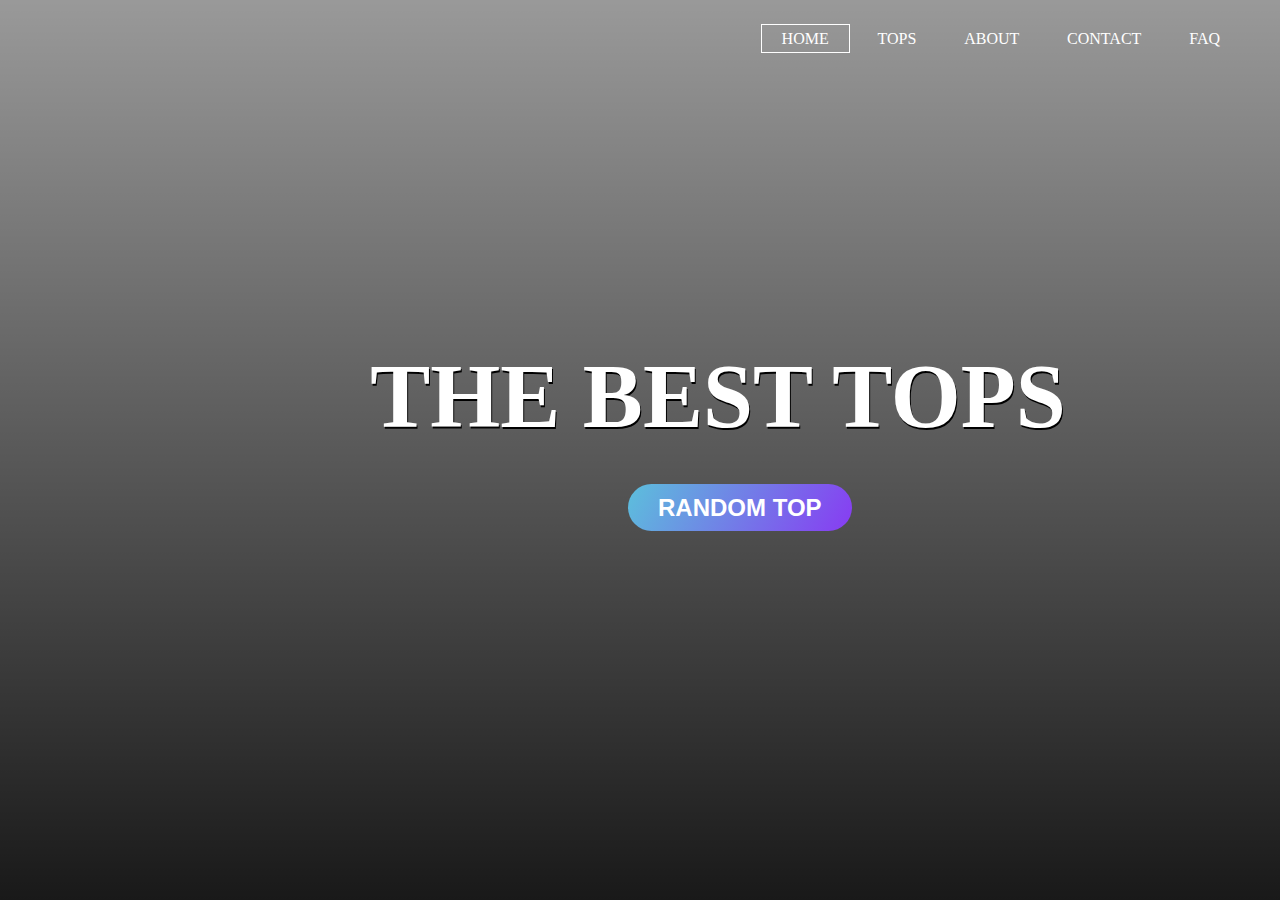
<file: index.html>
<!DOCTYPE <html></html>
<html>
<meta charset="UTF-8">
<meta name="viewport" content="width=device-width, initial-scale=0.01">
<head>
	<title>
	TOP 5
	</title>
</head>	
<link rel="stylesheet" type="text/css" href="css/page.css">
<script src="js/button.js"></script>
<body>
	<header>
		<div class="row">
			
			<ul class="main-nav">
				<li class="active"><a href="">HOME</a></li>
				<li><a href="tops/tops.html">TOPS</a>
					<ul class="drop">
						<li><a href="tops/food.html">FOOD</a></li>
						<li><a href="tops/people.html">PEOPLE</a></li>
						<li><a href="tops/books.html">BOOKS</a></li>
						<li><a href="tops/youtubers.html">YOUTUBERS</a></li>
						<li><a href="tops/music.html">SONGS</a></li>
						<li><a href="tops/countries.html">COUNTRIES</a></li>
						<li><a href="tops/tech.html">TECH</a></li>

					</ul>
				</li>
			
				<li><a href="otros/about.html">ABOUT</a></li>
				<li><a href="">CONTACT</a></li>
				<li><a href="">FAQ</a></li>
					
			</ul>

		</div>

		<div class="hero">
			<h1>THE BEST TOPS</h1>
			<div class="button"><a href="#" onclick="randSite();"> RANDOM TOP</a>
								
		  </div>

		
	</header>




</body>
</html>
</file>
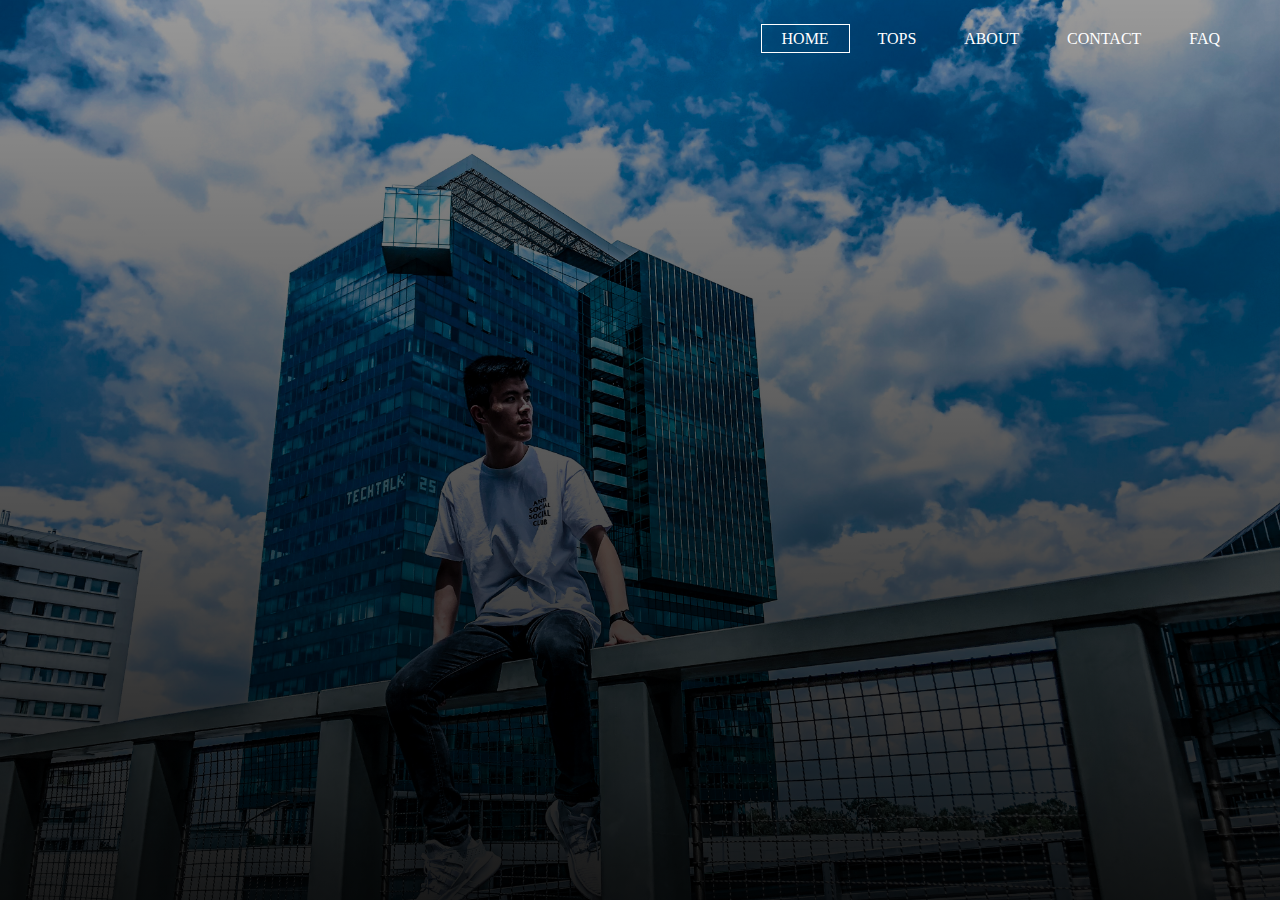
<file: otros/about.html>
<!DOCTYPE <html></html>
<html>
<meta charset="UTF-8">
<meta name="viewport" content="width=device-width, initial-scale=0.01">
<head>
	<title>
	TOP 5
	</title>
</head>	
<link rel="stylesheet" type="text/css" href="../css/about.css">

<body>
	<header>
		<div class="row">
			
			<ul class="main-nav">
				<li class="active"><a href="../index.html">HOME</a></li>
				<li><a href="../tops/tops.html">TOPS</a>
					<ul class="drop">
						<li><a href="../tops/food.html">FOOD</a></li>
						<li><a href="../tops/people.html">PEOPLE</a></li>
						<li><a href="../tops/books.html">BOOKS</a></li>
						<li><a href="../tops/youtubers.html">YOUTUBERS</a></li>
						<li><a href="../tops/music.html">SONGS</a></li>
						<li><a href="../tops/countries.html">COUNTRIES</a></li>
						<li><a href="../tops/tech.html">TECH</a></li>

					</ul>
				</li>
			
				
				<li><a href="about.html">ABOUT</a></li>
				<li><a href="">CONTACT</a></li>
				<li><a href="">FAQ</a></li>
					
			</ul>

		</div>

		
		
	</header>




</body>
</html>
</file>
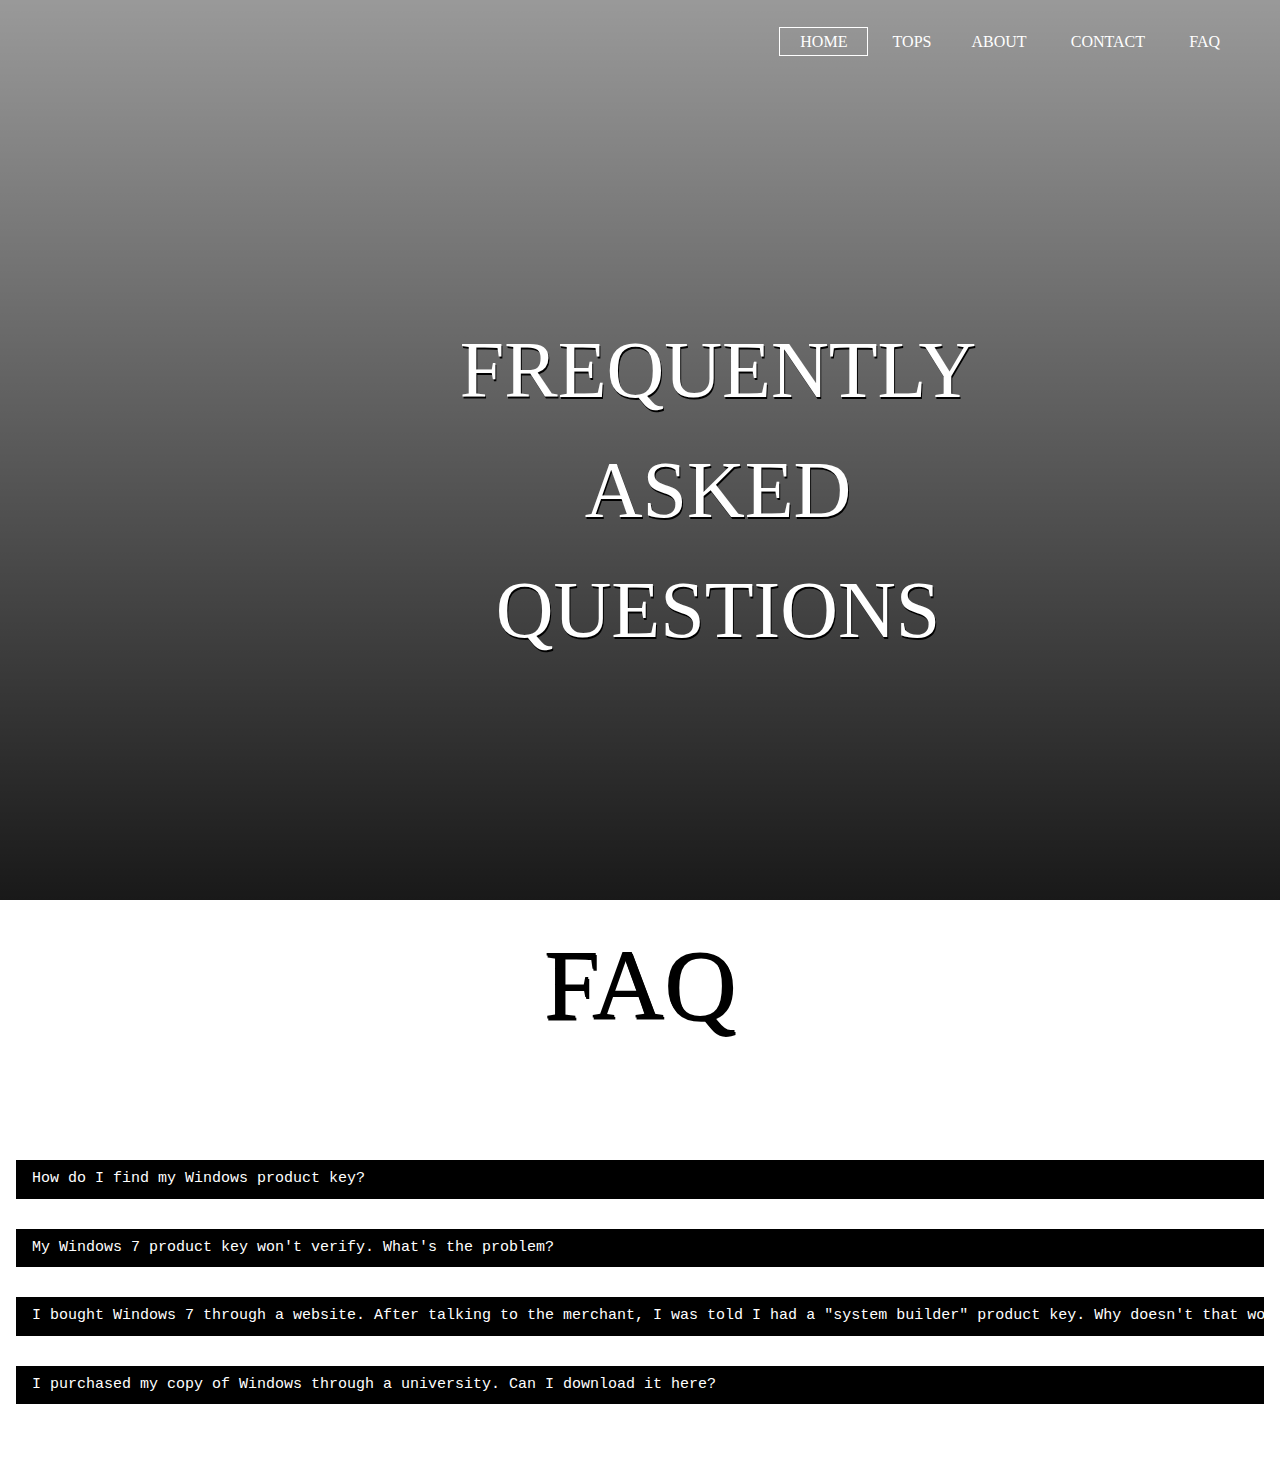
<file: otros/faq.html>
<!DOCTYPE html>
<html>
<meta charset="UTF-8">
<meta name="viewport" content="width=device-width, initial-scale=0.01">
<head>
  <title>
 FAQ
  </title>
  
</head> 
<link rel="stylesheet" type="text/css" href="../css/about.css">
<link rel="stylesheet" type="text/css" href="../css/faq.css">
<link rel="stylesheet" href="https://www.w3schools.com/w3css/4/w3.css">
<script src="../js/faq.js"></script>


<body>
  <header>
    <div class="row">
      
      <ul class="main-nav">
        <li class="active"><a href="../index.html">HOME</a></li>
        <li><a href="../tops/tops.html">TOPS</a>
          <ul class="drop">
            <li><a href="../tops/food.html">FOOD</a></li>
            <li><a href="../tops/people.html">PEOPLE</a></li>
            <li><a href="../tops/books.html">BOOKS</a></li>
            <li><a href="../tops/youtubers.html">YOUTUBERS</a></li>
            <li><a href="../tops/music.html">SONGS</a></li>
            <li><a href="../tops/countries.html">COUNTRIES</a></li>
            <li><a href="../tops/tech.html">TECH</a></li>
            
          </ul>
        
        <li><a href="about.html">ABOUT</a></li>
        <li><a href="contact.html">CONTACT</a></li>
        <li><a href="faq.html">FAQ</a></li>
          
      </ul>

    </div>

<div class="good">
      <h1>Frequently
          <br> Asked 
          <br>Questions</h1>

  </div>

  
    
    
  </header>


  

<div class="faq">
  <div style="text-align:center">
    <h1 class="h1">FAQ</h1>
    <br>
    <br>
    <br>
    <br>
  </div>






<div class="w3-container">

<button onclick="myFunction('Demo1')" class="w3-button w3-block w3-black w3-left-align">How do I find my Windows product key?
</button>
<div id="Demo1" class="w3-hide w3-container">
    <p>The product key is located inside the product packaging, on the receipt or confirmation page for a digital purchase or in a confirmation e-mail that shows you purchased Windows. If you purchased a digital copy from Microsoft Store, you can locate your product key in your Account under Digital Content.

Windows 7

The product key is located inside the box that the Windows DVD came in, on the DVD, on the receipt or confirmation page for a digital purchase or in a confirmation e-mail that shows you purchased Windows. If you purchased a digital copy from Microsoft Store, you can locate your product key in your Account under Digital Content.

Academic Products

Your product key is located on the receipt page when you purchase or in the Order History section of the WebStore from which you ordered the software.

Devices Pre-Installed with Windows

Before using operating system copies from this site for install, re-install or recovery on devices with pre-installed operating systems, see your device manufacturer or reseller for the customized drivers and applications specific to your machine. Using operating systems copied from this site for install, re-install or recovery may void your support agreement with your manufacturer or reseller. Any drivers or programs that were installed by the device manufacturer or reseller may be removed during installation.

Windows 8.1 & 10: The product key may be embedded on the motherboard or may be on the Certificate of Authenticity sticker on the bottom of the device.

Windows 7: For devices that came with Windows 7 pre-installed, the product key may be on the Certificate of Authenticity sticker on the bottom of the device.

For more information about Windows product keys and genuine Microsoft products, see What is a product key and How to Tell site.</p>
</div>

<button onclick="myFunction('Demo2')" class="w3-button w3-block w3-black w3-left-align">My Windows 7 product key won't verify. What's the problem?</button>
<div id="Demo2" class="w3-hide w3-container">
    <p>The most common issue is the use of a product key for a product not currently supported by the site such as an Upgrade key, an MSDN key, product keys for pre-installed media or an Enterprise edition key. For access to MSDN products or Enterprise edition visit the MSDN Portal or the Volume Licensing Service Center. Upgrades and pre-installed media are not currently supported by the tools on the site.

If you believe you have a valid product key and are still receiving an error, please contact Support.</p>

</div>
<button onclick="myFunction('Demo3')" class="w3-button w3-block w3-black w3-left-align">I bought Windows 7 through a website. After talking to the merchant, I was told I had a "system builder" product key. Why doesn't that work?</button>
<div id="Demo3" class="w3-hide w3-container">
    <p>Not all “system builder” products for Windows 7 are currently available on the site. We are working to add more, but for now, we suggest you contact Support.</p>
</div>
<button onclick="myFunction('Demo4')" class="w3-button w3-block w3-black w3-left-align">I purchased my copy of Windows through a university. Can I download it here?</button>
<div id="Demo4" class="w3-hide w3-container">
    <p>Yes, but you’ll need your product key. Go to the Academic Products download page and select the version of Windows to begin.</p>
</div>

</body>
</html>
</file>
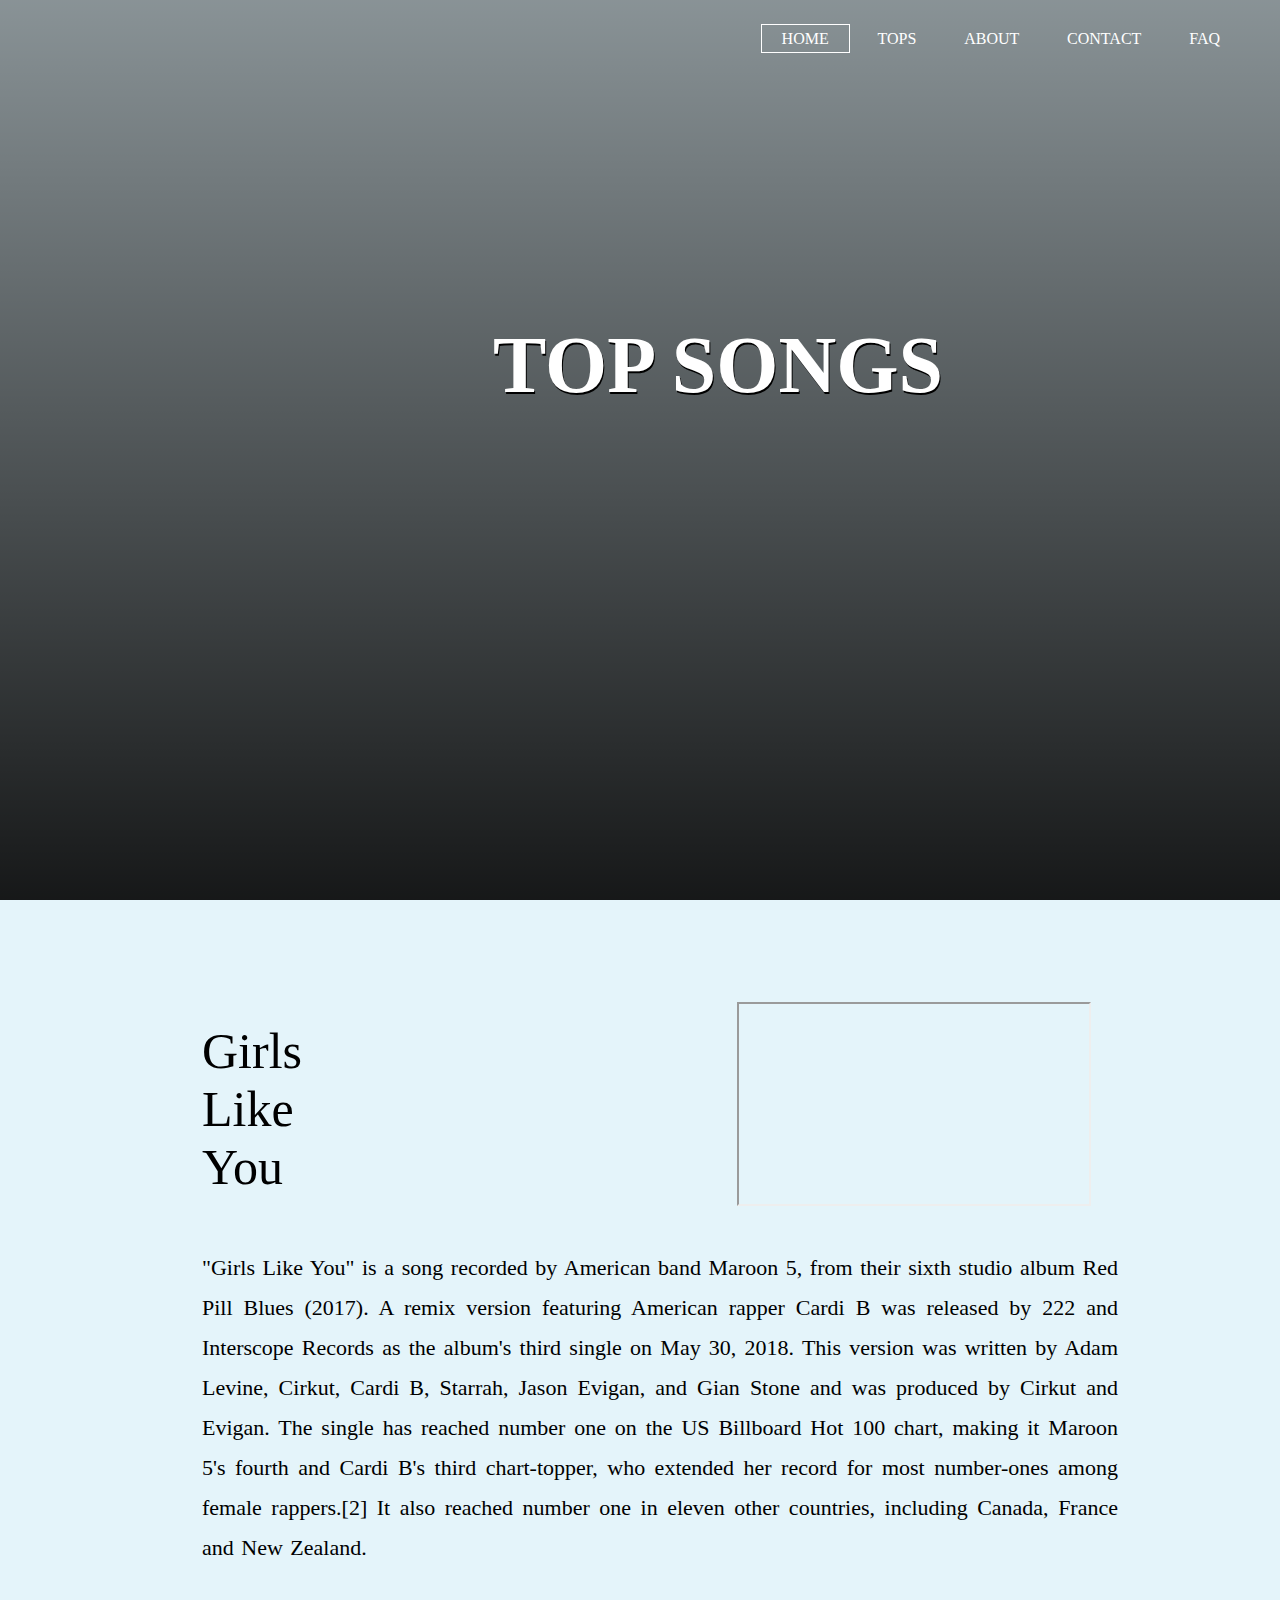
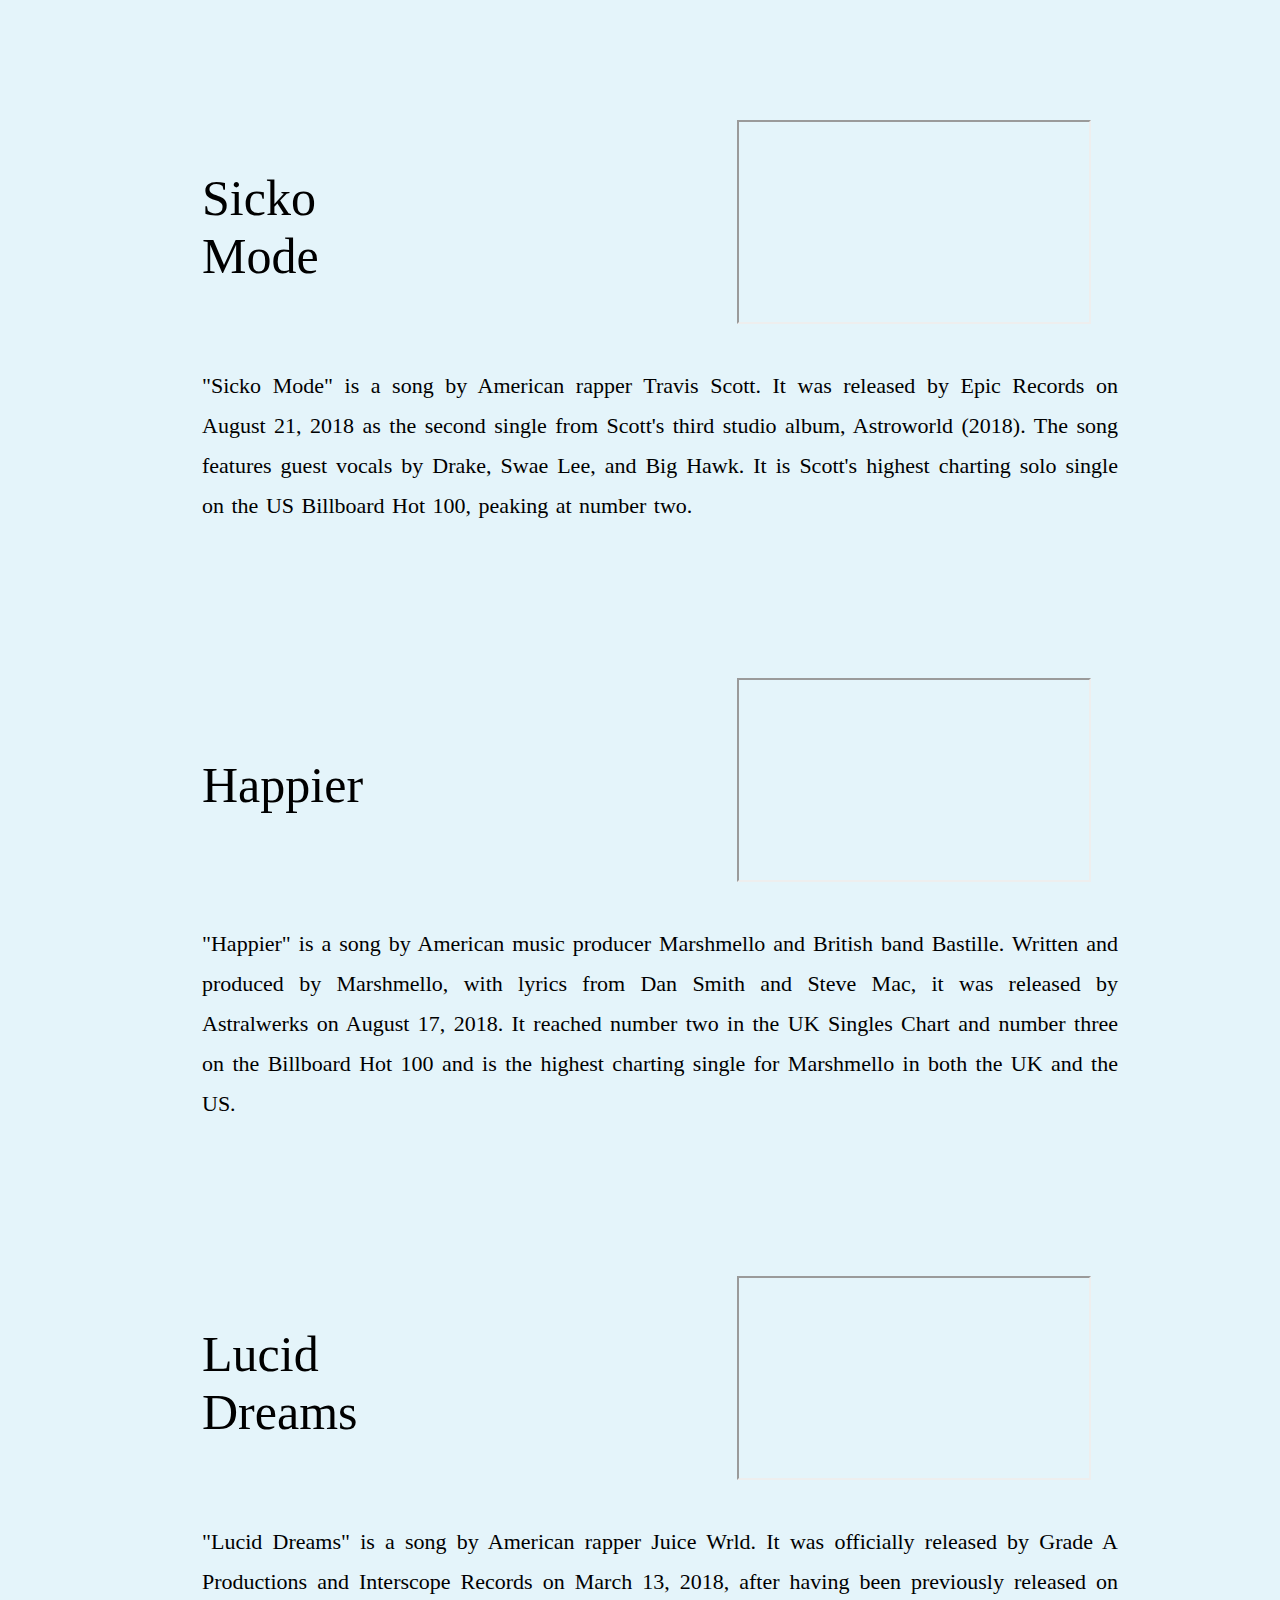
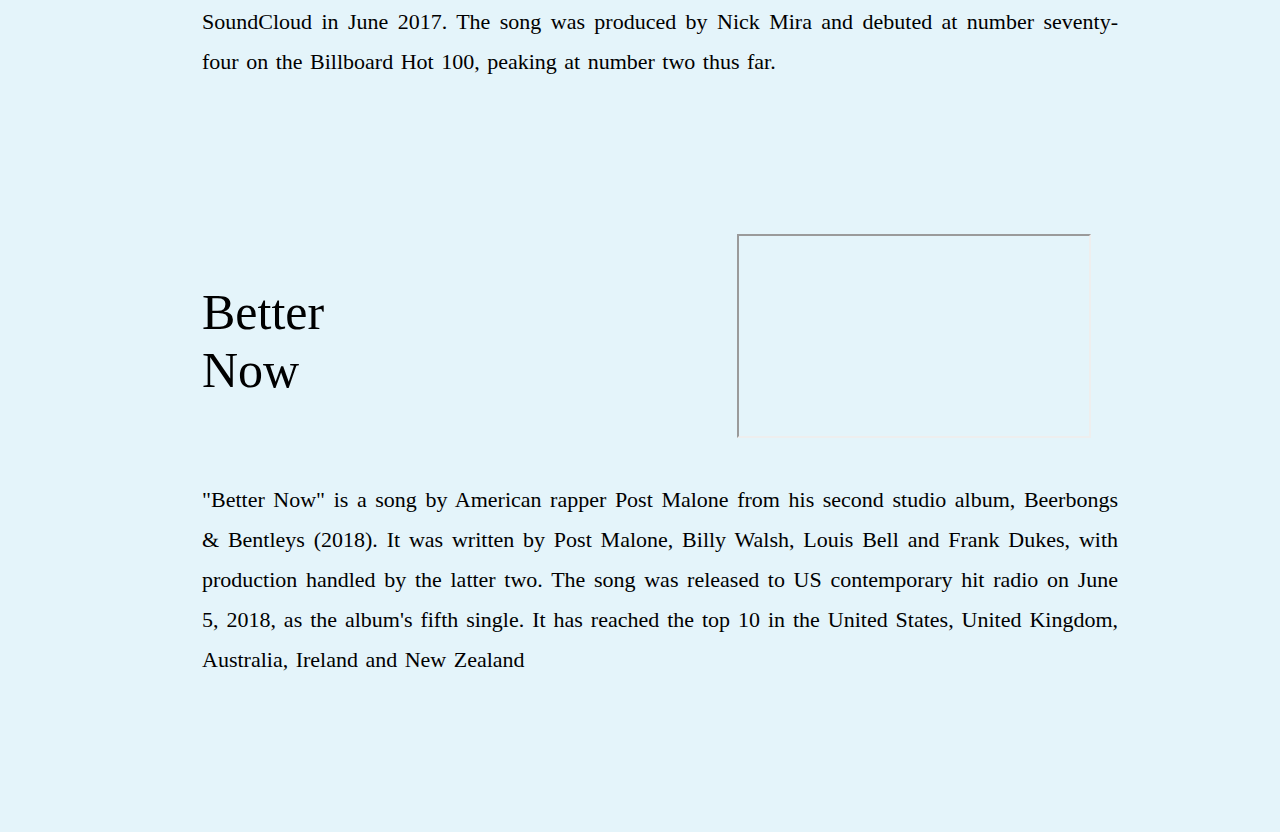
<file: tops/music.html>
<!DOCTYPE <html></html>
<html>
<meta charset="UTF-8">
<meta name="viewport" content="width=device-width, initial-scale=0.01">
<head>
	<title>
	SONGS
	</title>
	<link rel="stylesheet" type="text/css" href="../css/nav.css">
	<link rel="stylesheet" type="text/css" href="../css/youtubers.css">
	
	<style>
	header{
		background-image: linear-gradient(rgba(0,0,0,0.4),rgba(0,0,0,0.9)), url(https://www.daiwa.in/wp-content/uploads/2017/03/music-background.jpg);
</style>
</head>	

<body>
	<header>
		<div class="row">
			
			<ul class="main-nav">
				<li class="active"><a href="../index.html">HOME</a></li>
				<li><a href="tops.html">TOPS</a>
					<ul class="drop"><li><a href="food.html">FOOD</a></li>
						<li><a href="people.html">PEOPLE</a></li>
						<li><a href="books.html">BOOKS</a></li>
						<li><a href="youtubers.html">YOUTUBERS</a></li>
						<li><a href="music.html">SONGS</a></li>
						<li><a href="countries.html">COUNTRIES</a></li>
						<li><a href="tech.html">TECH</a></li>

					</ul>
				</li>
			
				
				<li><a href="../otros/about.html">ABOUT</a></li>
				<li><a href="">CONTACT</a></li>
				<li><a href="">FAQ</a></li>
					
			</ul>

		</div>
	<div class="hero">
			<h1>TOP SONGS</h1>
  </div>

		
		
	</header>

<section>
<div class="section3">

	 	<table>
	 		<tr>
	 			<td>Girls Like You</td>
	 			<td><iframe src="https://www.youtube.com/embed/aJOTlE1K90k"></iframe></td>
	 		</tr>
	 		<tr>
	 			<td colspan="2"><p>
"Girls Like You" is a song recorded by American band Maroon 5, from their sixth studio album Red Pill Blues (2017). A remix version featuring American rapper Cardi B was released by 222 and Interscope Records as the album's third single on May 30, 2018. This version was written by Adam Levine, Cirkut, Cardi B, Starrah, Jason Evigan, and Gian Stone and was produced by Cirkut and Evigan. The single has reached number one on the US Billboard Hot 100 chart, making it Maroon 5's fourth and Cardi B's third chart-topper, who extended her record for most number-ones among female rappers.[2] It also reached number one in eleven other countries, including Canada, France and New Zealand.

</p></td>
	 		</tr>

	 		<tr>
	 			<td>Sicko Mode</td>
	 			<td><iframe src="https://www.youtube.com/embed/d-JBBNg8YKs"></iframe> </td>
	 		</tr>
	 		<tr>
	 			<td colspan="2"><p>"Sicko Mode" is a song by American rapper Travis Scott. It was released by Epic Records on August 21, 2018 as the second single from Scott's third studio album, Astroworld (2018). The song features guest vocals by Drake, Swae Lee, and Big Hawk. It is Scott's highest charting solo single on the US Billboard Hot 100, peaking at number two. </p></td>
	 		</tr>
			

			<tr>
	 			<td>Happier</td>
	 			<td><iframe src="https://www.youtube.com/embed/m7Bc3pLyij0"></iframe></td>
	 		</tr>
	 		<tr>
	 			<td colspan="2"><p>"Happier" is a song by American music producer Marshmello and British band Bastille. Written and produced by Marshmello, with lyrics from Dan Smith and Steve Mac, it was released by Astralwerks on August 17, 2018. It reached number two in the UK Singles Chart and number three on the Billboard Hot 100 and is the highest charting single for Marshmello in both the UK and the US.

</p></td>
	 		</tr>

	 		<tr>
	 			<td>Lucid Dreams</td>
	 			<td><iframe src="https://www.youtube.com/embed/mzB1VGEGcSU"></iframe></td>
	 		</tr>
	 		<tr>
	 			<td colspan="2"><p>"Lucid Dreams" is a song by American rapper Juice Wrld. It was officially released by Grade A Productions and Interscope Records on March 13, 2018, after having been previously released on SoundCloud in June 2017. The song was produced by Nick Mira and debuted at number seventy-four on the Billboard Hot 100, peaking at number two thus far.

</p></td>
	 		</tr>
	 		<tr>
	 			<td>Better Now</td>
	 			<td><iframe src="https://www.youtube.com/embed/UYwF-jdcVjY"></iframe></td>
	 		</tr>
	 		<tr>
	 			<td colspan="2"><p>"Better Now" is a song by American rapper Post Malone from his second studio album, Beerbongs & Bentleys (2018). It was written by Post Malone, Billy Walsh, Louis Bell and Frank Dukes, with production handled by the latter two. The song was released to US contemporary hit radio on June 5, 2018, as the album's fifth single. It has reached the top 10 in the United States, United Kingdom, Australia, Ireland and New Zealand</p></td>
	 		</tr>

	 	</table>




</div>



</section>


</body>
</html>
</file>
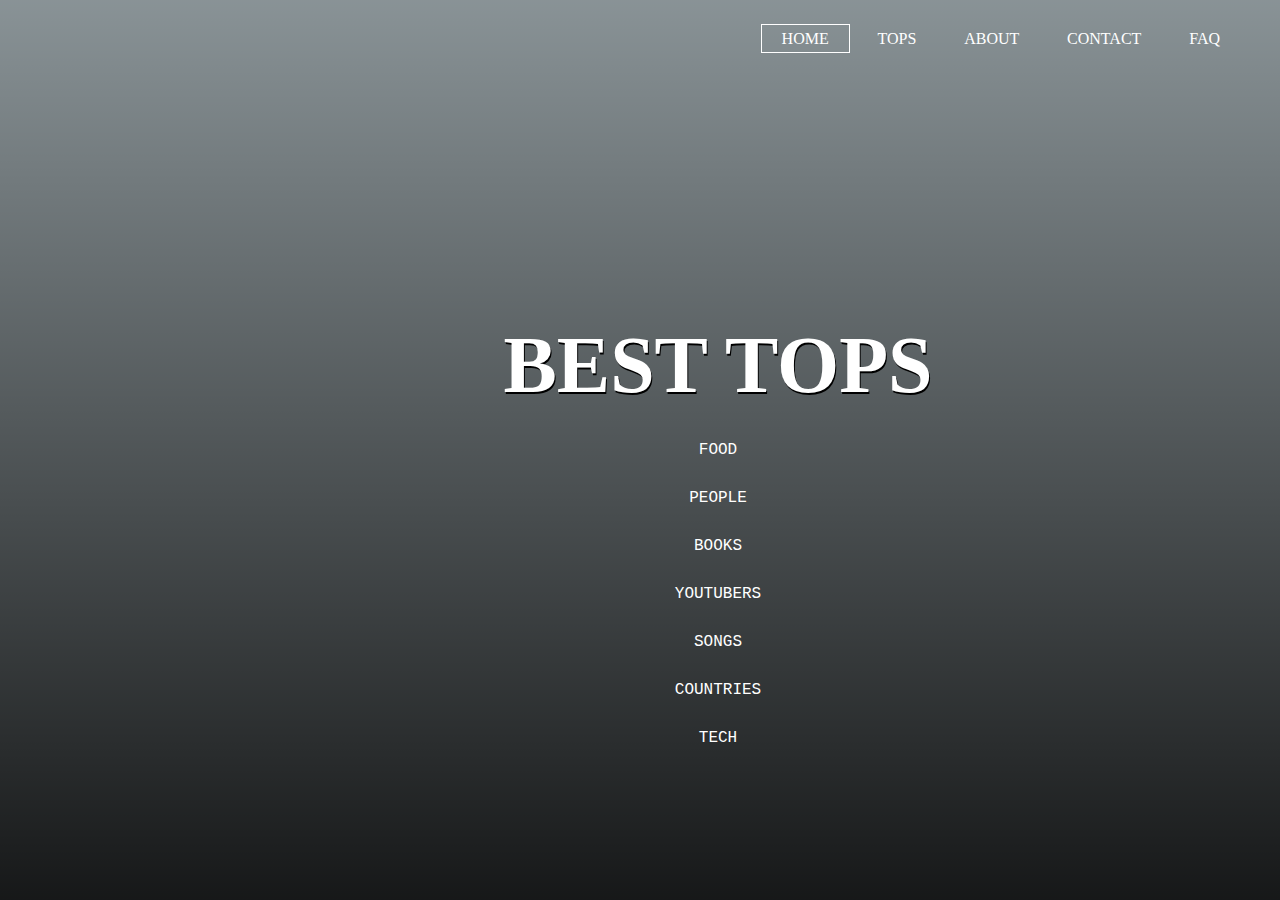
<file: tops/tops.html>
<!DOCTYPE <html></html>
<html>
<meta charset="UTF-8">
<meta name="viewport" content="width=device-width, initial-scale=0.01">
<head>
	<title>
	FOOD
	</title>
	<link rel="stylesheet" type="text/css" href="../css/nav.css">
	
	<style>
	header{
		background-image: linear-gradient(rgba(0,0,0,0.4),rgba(0,0,0,0.9)), url(https://wallpapercave.com/wp/I0PpZwu.jpg);
</style>
</head>	

<body>
	<header>
		<div class="row">
			
			<ul class="main-nav">
				<li class="active"><a href="../index.html">HOME</a></li>
				<li><a href="">TOPS</a>
					<ul class="drop"><li><a href="food.html">FOOD</a></li>
						<li><a href="people.html">PEOPLE</a></li>
						<li><a href="books.html">BOOKS</a></li>
						<li><a href="youtubers.html">YOUTUBERS</a></li>
						<li><a href="music.html">SONGS</a></li>
						<li><a href="countries.html">COUNTRIES</a></li>
						<li><a href="tech.html">TECH</a></li>

					</ul>
				</li>
			
				
				<li><a href="../otros/about.html">ABOUT</a></li>
				<li><a href="">CONTACT</a></li>
				<li><a href="">FAQ</a></li>
					
			</ul>

		</div>
	<div class="hero">
			<h1>BEST TOPS</h1>
			<div class="tops">
				<ul>
						<li><a href="food.html">FOOD</a></li>
						<li><a href="people.html">PEOPLE</a></li>
						<li><a href="books.html">BOOKS</a></li>
						<li><a href="youtubers.html">YOUTUBERS</a></li>
						<li><a href="music.html">SONGS</a></li>
						<li><a href="countries.html">COUNTRIES</a></li>
						<li><a href="tech.html">TECH</a></li>

				</ul>



			</div>
  </div>
	
		
		
	</header>

<section>
	<div class="section">




</div>




</section>

</body>
</html>
</file>
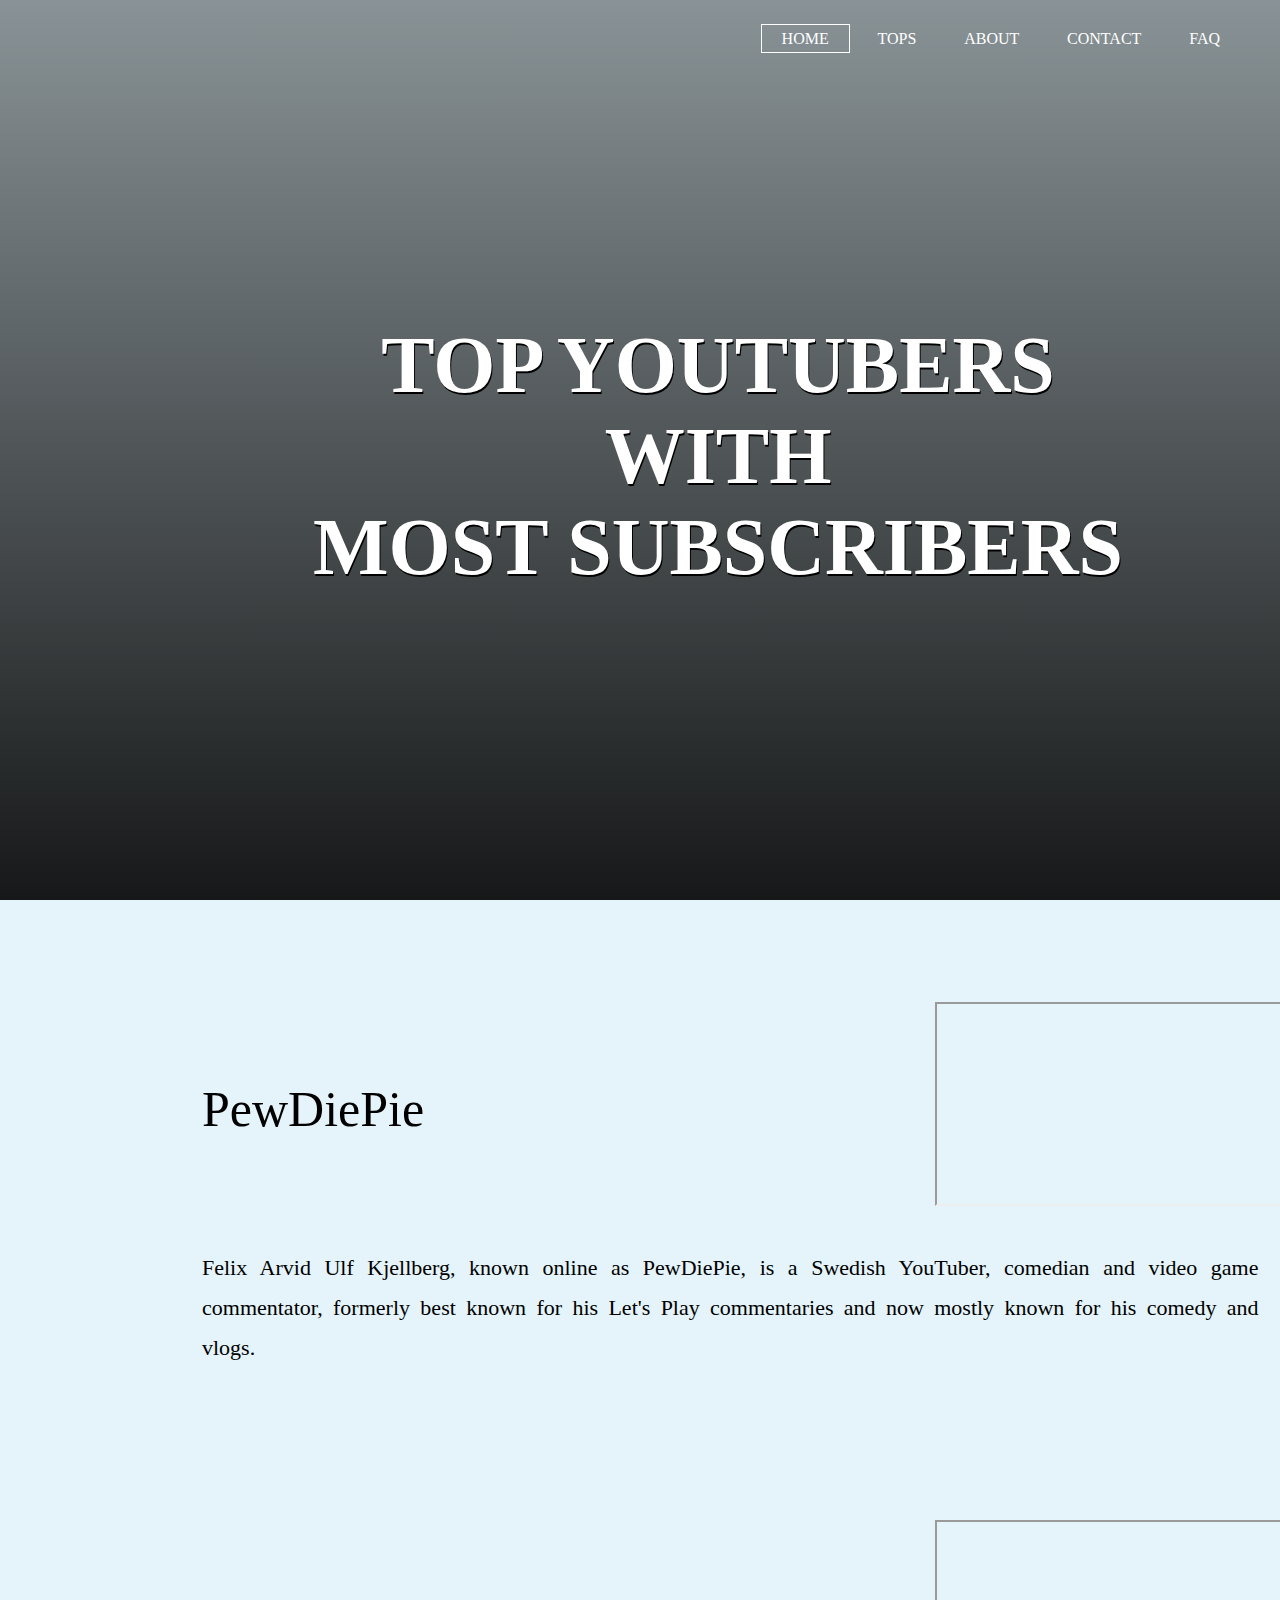
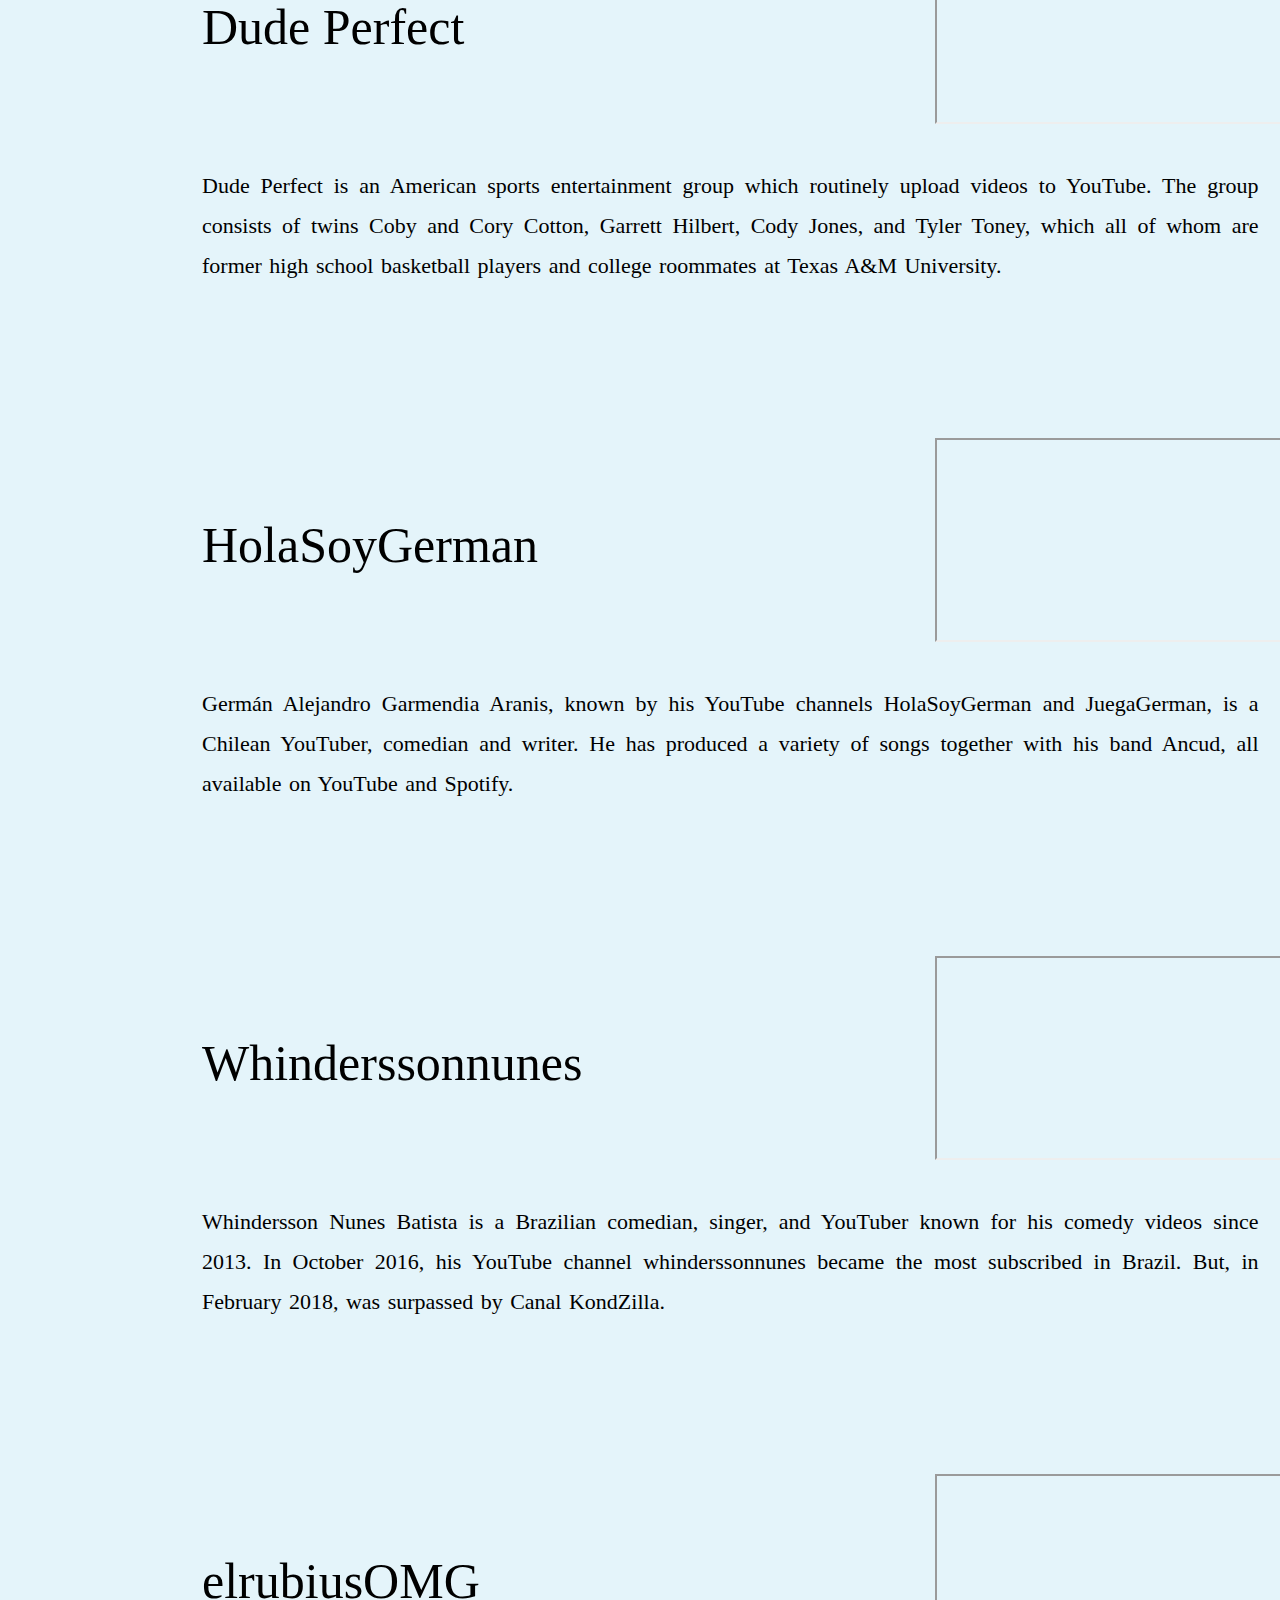
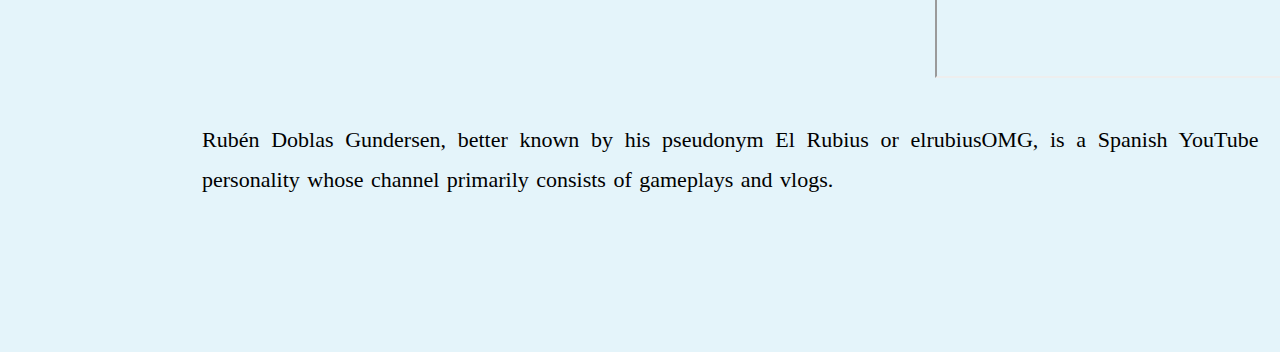
<file: tops/youtubers.html>
<!DOCTYPE <html></html>
<html>
<meta charset="UTF-8">
<meta name="viewport" content="width=device-width, initial-scale=0.01">
<head>
	<title>
	PEOPLE
	</title>
	<link rel="stylesheet" type="text/css" href="../css/nav.css">
	<link rel="stylesheet" type="text/css" href="../css/youtubers.css">
	
	<style>
	header{
		background-image: linear-gradient(rgba(0,0,0,0.4),rgba(0,0,0,0.9)), url(https://img.ibxk.com.br///2015/12/09/09154209348201-t1200x480.jpg);
</style>
</head>	

<body>
	<header>
		<div class="row">
			
			<ul class="main-nav">
				<li class="active"><a href="../index.html">HOME</a></li>
				<li><a href="tops.html">TOPS</a>
					<ul class="drop"><li><a href="food.html">FOOD</a></li>
						<li><a href="people.html">PEOPLE</a></li>
						<li><a href="books.html">BOOKS</a></li>
						<li><a href="youtubers.html">YOUTUBERS</a></li>
						<li><a href="music.html">MUSIC</a></li>
						<li><a href="countries.html">COUNTRIES</a></li>
						<li><a href="tech.html">TECH</a></li>

					</ul>
				</li>
			
				<li><a href="../otros/about.html">ABOUT</a></li>
				<li><a href="">CONTACT</a></li>
				<li><a href="">FAQ</a></li>
					
			</ul>

		</div>
	<div class="hero">
			<h1>TOP YOUTUBERS<br> WITH <br>MOST SUBSCRIBERS</h1>
  </div>

		
		
	</header>

<section>
	<div class="section3">

	 	<table>
	 		<tr>
	 			<td>PewDiePie</td>
	 			<td><iframe src="https://www.youtube.com/embed/M-8urAhcyxs"></iframe></td>
	 		</tr>
	 		<tr>
	 			<td colspan="2"><p>Felix Arvid Ulf Kjellberg, known online as PewDiePie, is a Swedish YouTuber, comedian and video game commentator, formerly best known for his Let's Play commentaries and now mostly known for his comedy and vlogs.</p></td>
	 		</tr>

	 		<tr>
	 			<td>Dude Perfect</td>
	 			<td><iframe src="https://www.youtube.com/embed/-qATVnpaHTo"></iframe> </td>
	 		</tr>
	 		<tr>
	 			<td colspan="2"><p>Dude Perfect is an American sports entertainment group which routinely upload videos to YouTube. The group consists of twins Coby and Cory Cotton, Garrett Hilbert, Cody Jones, and Tyler Toney, which all of whom are former high school basketball players and college roommates at Texas A&M University. </p></td>
	 		</tr>
			

			<tr>
	 			<td>HolaSoyGerman</td>
	 			<td><iframe src="https://www.youtube.com/embed/BKWt-j5YyzY"></iframe></td>
	 		</tr>
	 		<tr>
	 			<td colspan="2"><p>Germán Alejandro Garmendia Aranis, known by his YouTube channels HolaSoyGerman and JuegaGerman, is a Chilean YouTuber, comedian and writer. He has produced a variety of songs together with his band Ancud, all available on YouTube and Spotify.</p></td>
	 		</tr>

	 		<tr>
	 			<td>Whinderssonnunes</td>
	 			<td><iframe src="https://www.youtube.com/embed/HYEcQHXGa-c"></iframe></td>
	 		</tr>
	 		<tr>
	 			<td colspan="2"><p>Whindersson Nunes Batista is a Brazilian comedian, singer, and YouTuber known for his comedy videos since 2013. In October 2016, his YouTube channel whinderssonnunes became the most subscribed in Brazil. But, in February 2018, was surpassed by Canal KondZilla.</p></td>
	 		</tr>
	 		<tr>
	 			<td>elrubiusOMG</td>
	 			<td><iframe src="https://www.youtube.com/embed/UvO713qLQeQ"></iframe></td>
	 		</tr>
	 		<tr>
	 			<td colspan="2"><p>Rubén Doblas Gundersen, better known by his pseudonym El Rubius or elrubiusOMG, is a Spanish YouTube personality whose channel primarily consists of gameplays and vlogs.</p></td>
	 		</tr>









	 	</table>




</div>




</section>


</body>
</html>
</file>
<file: css/page.css>
*{
	margin: 0;
	padding: 0;
	padding-top: 0;
}

header{
	background-image: linear-gradient(rgba(0,0,0,0.4),rgba(0,0,0,0.9)), url(https://avatars.mds.yandex.net/get-pdb/34158/cd620089-bcea-49e7-8182-db7291f5dd4e/orig);
	height: 100vh;
	background-size: cover;
	background-position: center;

}

.main-nav{
	float: right;
	list-style: none;
	margin-top: 30px;
	position: relative;



	
}


.main-nav li{
	display: inline-block;
	font-size: 16px;

	
}
.main-nav li a {
	color: white;
	text-decoration: none;
	padding: 5px 20px;
	font-family: "Trebuchet MS"
	
}

.main-nav li.active a{
	border: 1px solid white;
}

.main-nav li a:hover{
	border: 1px solid white;
}




body{
	font-family: monospace;
}

.row{
	max-width: 1200px;
	margin: auto;
}
.hero{
	position: absolute;
	width: 1200px;
	left: 118px;
	height: 1px;
	top: 70px;


}
h1{
	color: white;
	text-transform: uppercase;
	font-size: 90px;
	text-align: center;
	margin-top: 275px;
	text-shadow: 1px 2px black;
	font-family: Bell MT;
	
}

.button{
	margin-top: 30px;
	margin-left: 440px;
}

.button a{

	padding:10px 30px;
	color: black;
	text-decoration: none;
	margin-right: 1px;
	margin-left: 70px;
	text-transform: uppercase;
	font-weight: bold;
	font-family: "Architect";
	transform: translate(-50%, -50%);
 width: 200px;
 height: 60px;
 text-align: center;
 line-height: 60px;
 color: #fff;
 font-size: 24px;
 text-decoration: none;
 font-family: sans-serif;
 box-sizing: border-box;
 background: linear-gradient(120deg, #5CC0DC,#8B31F4, #42DFE5 ,#060555 );
 background-size: 350%;
 border-radius: 30px;
 z-index: 1;
}


.button a:hover{
	 animation: animate 5s linear infinite;
}

@keyframes animate
{
 0%
 {
  background-position: 0%;
 }
 100%
 {
  background-position: 200%;
 }
}
.button a:before
{
 content: '';
 position: absolute;

 z-index: -1;
 background: linear-gradient(90deg, #03a9f4, #f441a5, #ffeb3b, #03a9f4);
 background-size: 400%;
 border-radius: 40px;
 opacity: 0;
 transition: 0.5s;

 
}


.button a:hover:before,
{
	filter: blur(30px);
	opacity:1;
	animation: animate 5s linear infinite;
}



.main-nav ul{
	position: absolute;
	left: 0px;
	right: 0px;
	display: none;

}


.main-nav li:hover ul{
	display: block;
	
	

}

.drop li{
	display: block;
	right: 0px;
	left: 90px;
	position: relative;
	padding-top: 17px;
	
}
</file>
<file: css/about.css>
*{
	margin: 0;
	padding: 0;
	padding-top: 0;
}

header{
	background-image: linear-gradient(rgba(0,0,0,0.4),rgba(0,0,0,0.9)), url(../images/img1.jpg);
	height: 100vh;
	background-size: cover;
	background-position: center;

}

.main-nav{
	float: right;
	list-style: none;
	margin-top: 30px;
	position: relative;



	
}


.main-nav li{
	display: inline-block;
	font-size: 16px;

	
}
.main-nav li a {
	color: white;
	text-decoration: none;
	padding: 5px 20px;
	font-family: "Trebuchet MS"
	
}

.main-nav li.active a{
	border: 1px solid white;
}

.main-nav li a:hover{
	border: 1px solid white;
}




body{
	font-family: monospace;
}

.row{
	max-width: 1200px;
	margin: auto;
}
.hero{
	position: absolute;
	width: 1200px;
	left: 118px;
	height: 1px;
	top: 70px;


}
h1{
	color: white;
	text-transform: uppercase;
	font-size: 90px;
	text-align: center;
	margin-top: 275px;
	text-shadow: 1px 2px black;
	font-family: Bell MT;
	
}


.main-nav ul{
	position: absolute;
	left: 0px;
	right: 0px;
	display: none;

}


.main-nav li:hover ul{
	display: block;
	
	

}

.drop li{
	display: block;
	right: 0px;
	left: 90px;
	position: relative;
	padding-top: 17px;
	
}
</file>
<file: css/faq.css>
*{
	margin: 0;
	padding: 0;
	padding-top: 0;
}

header{
	background-image: linear-gradient(rgba(0,0,0,0.4),rgba(0,0,0,0.9)), url(https://cystack.net/wp-content/uploads/2018/03/program.jpg);
	height: 100vh;
	background-size: cover;
	background-position: center;

}

.main-nav{
	float: right;
	list-style: none;
	margin-top: 30px;
	position: relative;



	
}


.main-nav li{
	display: inline-block;
	font-size: 16px;

	
}
.main-nav li a {
	color: white;
	text-decoration: none;
	padding: 5px 20px;
	font-family: "Trebuchet MS"
	
}

.main-nav li.active a{
	border: 1px solid white;
}

.main-nav li a:hover{
	border: 1px solid white;
}




body{
	font-family: monospace;
}

.row{
	max-width: 1200px;
	margin: auto;
}
.good{
	position: absolute;
	width: 1200px;
	left: 118px;
	height: 1px;
	top: 70px;


}
.good h1{
	color: white;
	text-transform: uppercase;
	font-size: 80px;
	text-align: center;
	margin-top: 240px;
	text-shadow: 1px 2px black;
	font-family: Bell MT;
	
}


.main-nav ul{
	position: absolute;
	left: 0px;
	right: 0px;
	display: none;

}


.main-nav li:hover ul{
	display: block;
	
	

}

.drop li{
	display: block;
	right: 0px;
	left: 90px;
	position: relative;
	padding-top: 17px;
	
}

.faq h1{
	color: black;
	margin-top: 10px;
	font-size: 100px;
		font-family: Bell MT;

}

.w3-container{
	margin-bottom: 30px;
}

.w3-container button{
	margin-top: 0px;
	margin-bottom: 30px;
	font-family: monospace;

}

.w3-hide,
.w3-container p{
	margin-top: 0px;
	margin-bottom: 30px;
	font-family: cursive;

}
</file>
<file: css/nav.css>
*{
	margin: 0;
	padding: 0;
	padding-top: 0;
}

header{
	background-image: linear-gradient(rgba(0,0,0,0.5),rgba(0,0,0,0.5));
	height: 100vh;
	background-size: cover;
	background-position: center;

}

.main-nav{
	float: right;
	list-style: none;
	margin-top: 30px;
	position: relative;



	
}


.main-nav li{
	display: inline-block;
	font-size: 16px;

	
}
.main-nav li a {
	color: white;
	text-decoration: none;
	padding: 5px 20px;
	font-family: "Trebuchet MS"
	
}

.main-nav li.active a{
	border: 1px solid white;
}

.main-nav li a:hover{
	border: 1px solid white;

}



body{
	font-family: monospace;
}

.row{
	max-width: 1200px;
	margin: auto;
}
.hero{
	position: absolute;
	width: 1200px;
	left: 118px;
	height: 1px;
	top: 70px;


}
h1{
	color: white;
	text-transform: uppercase;
	font-size: 80px;
	text-align: center;
	margin-top: 250px;
	text-shadow: 1px 2px black;
	font-family: Bangers;
	
}



 
.main-nav ul{
	position: absolute;
	left: 0px;
	right: 0px;
	display: none;

}


.main-nav li:hover ul{
	display: block;
	
	

}

.drop li{
	display: block;
	right: 0px;
	left: 90px;
	position: relative;
	padding-top: 17px;
	
}

.tops ul li{
	float: center;
	list-style: none;
	margin-top: 30px;
	position: relative;
	




}

.tops ul li a:hover{
	border: 1px solid white;

}


.tops li{
	display: block;
	font-size: 16px;
	text-align: center;
	
	
}

.tops ul li a{
	color: white;
	text-decoration: none;

}

.section td{
	margin-top: 100px;
	color: black;
	font-size: 50px;
	font-family: Timesnewroman;
}

.section table{
	margin-top: 100px;
	margin-left: 200px;

}

.section table tr td img{
	margin-left: 350px;
	margin-right: 200px;
	margin-bottom: 10px;
	width: 350px;
	height:200px;
}


.section table tr td p{
	font-size:22px;
	font-family: Georgia;
	margin-top: 30px;
	word-spacing: 2px;
	line-height: 40px;
	margin-right: 180px;
	text-align: justify;
	margin-bottom: 150px;
}

.section table tr td{

} 
body{
	background-color: #E4F4FA;
}
</file>
<file: css/youtubers.css>
.section3 td{
	margin-top: 100px;
	color: black;
	font-size: 50px;
	font-family: Timesnewroman;
}

.section3 table{
	margin-top: 100px;
	margin-left: 200px;

}

.section3 table tr td iframe{
	margin-left: 350px;
	margin-right: 130px;
	margin-bottom: 10px;
	width: 350px;
	height:200px;
}


.section3 table tr td p{
	font-size:22px;
	font-family: Georgia;
	margin-top: 30px;
	word-spacing: 2px;
	line-height: 40px;
	margin-right: 160px;
	text-align: justify;
	margin-bottom: 150px;
}

.section3 table tr td{

} 
body{
	background-color: #E4F4FA;
}
</file>
